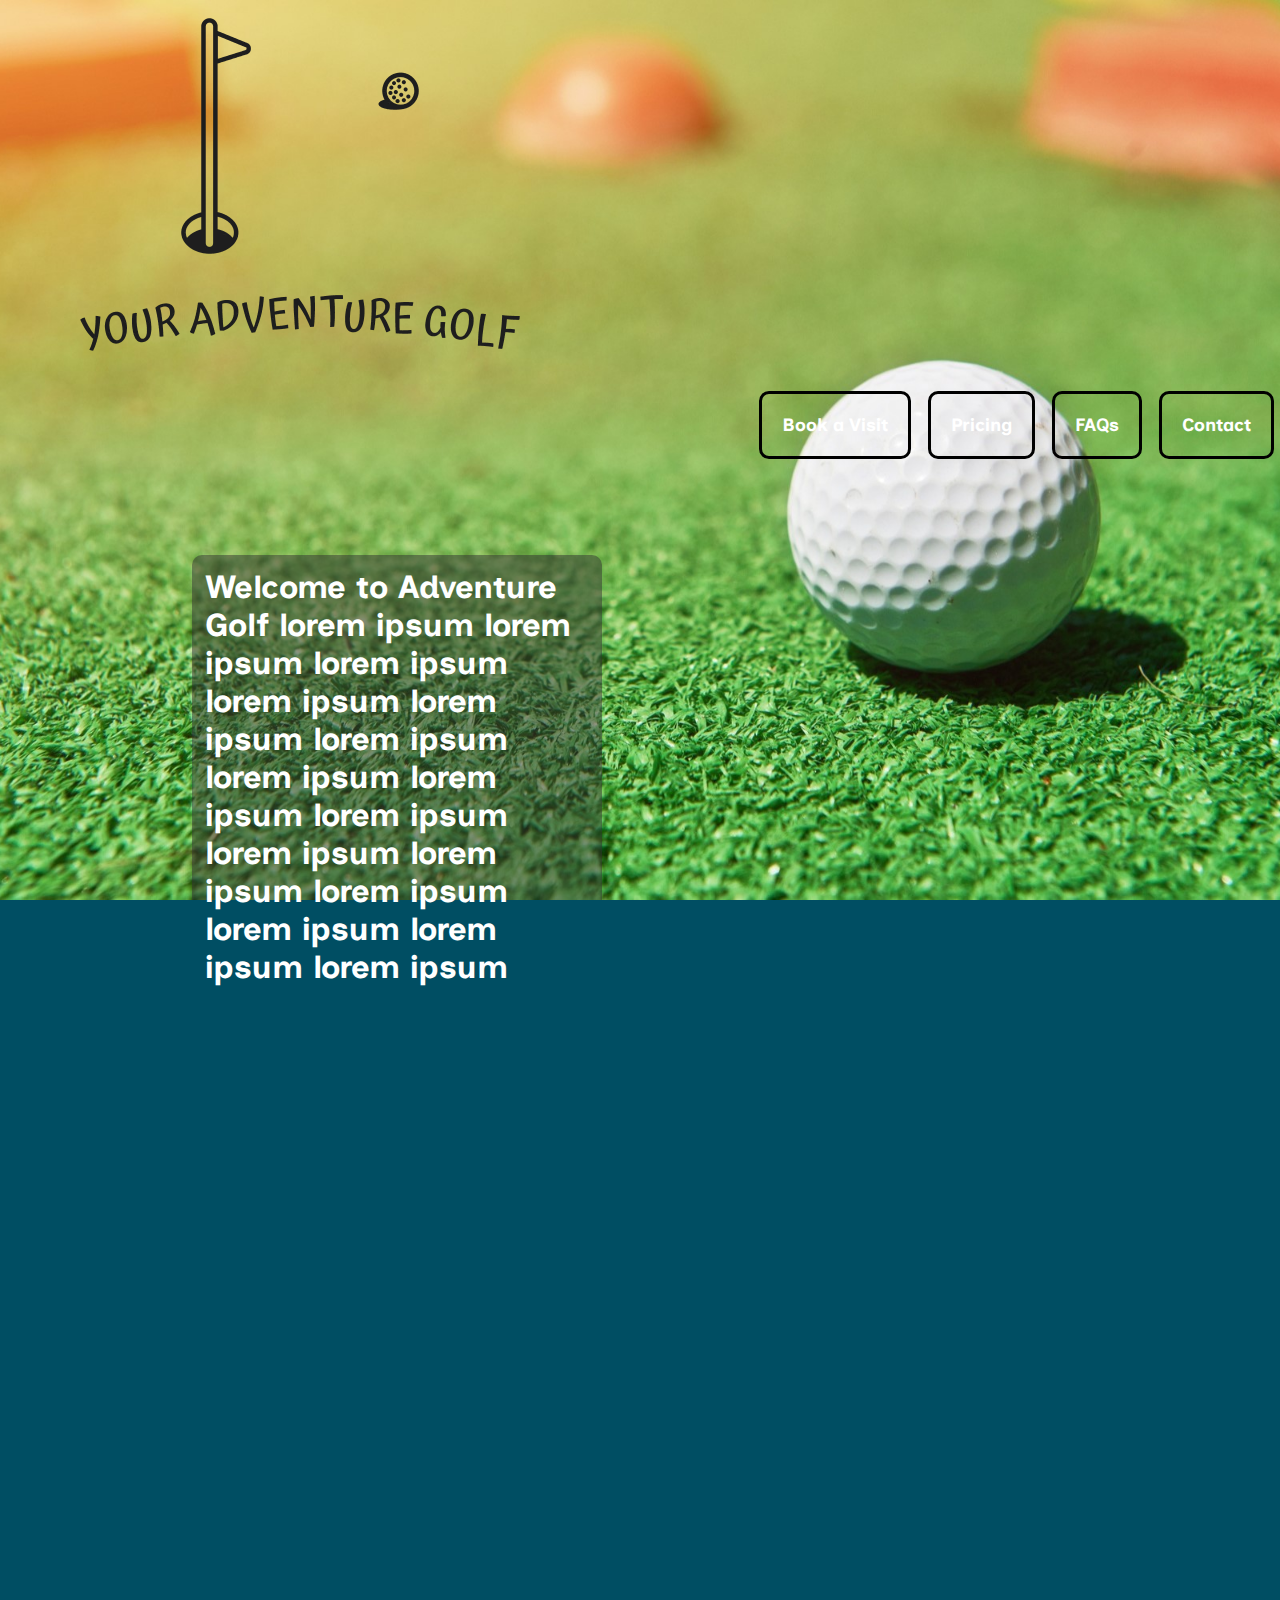
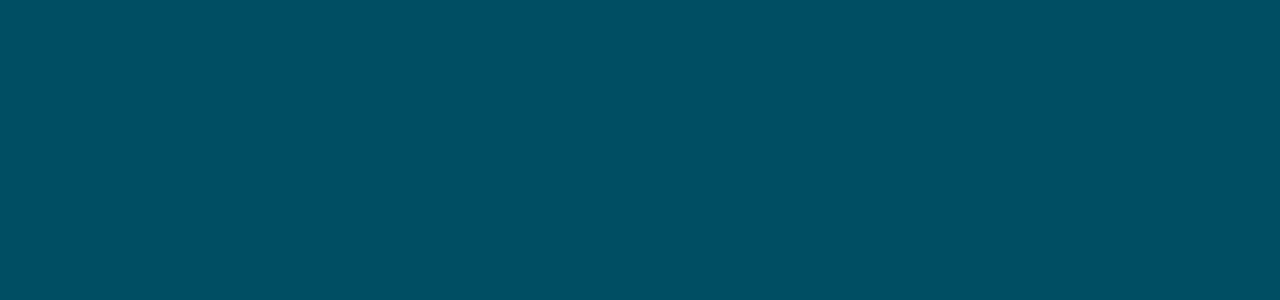
<file: GolfSite/site/index.html>
<!DOCTYPE html>
<html lang="en">
<head>
    <meta charset="UTF-8">
    <meta name="viewport" content="width=device-width, initial-scale=1.0">
    <meta name="description" content="Your Adventure Golf website">
    <link rel="stylesheet" href="../css/site.css">
    <title>Your Adventure Golf</title>
</head>
<body>
    <div class="top-container">
        <div id="nav-container">
            <a href="#" id="nav-logo"><img src="../images/MainLogo.webp" alt="Your Adventure Golf logo"></a>
            <div class="nav-content">
                <a href="#">Book a Visit</a>
                <a href="#">Pricing</a>
                <a href="#">FAQs</a>
                <a href="#">Contact</a>
            </div>
        </div>
        <article class="home-text">Welcome to Adventure Golf lorem ipsum lorem ipsum lorem ipsum lorem ipsum lorem ipsum lorem ipsum lorem ipsum lorem ipsum lorem ipsum lorem ipsum lorem ipsum lorem ipsum lorem ipsum lorem ipsum lorem ipsum</article>
    </div>
    <div class="mid-container">
        
    </div>

    <footer>
        <!-- <p><a href="https://www.freepik.com/free-photo/mini-golf-ball-artificial-grass-summer-season-game_10136957.htm#page=2&query=mini%20golf&position=6&from_view=search&track=ais">Image by standret</a> on Freepik</p> -->
    </footer>

    <script src="../js/scroll.js"></script>
</body>
</html>
</file>
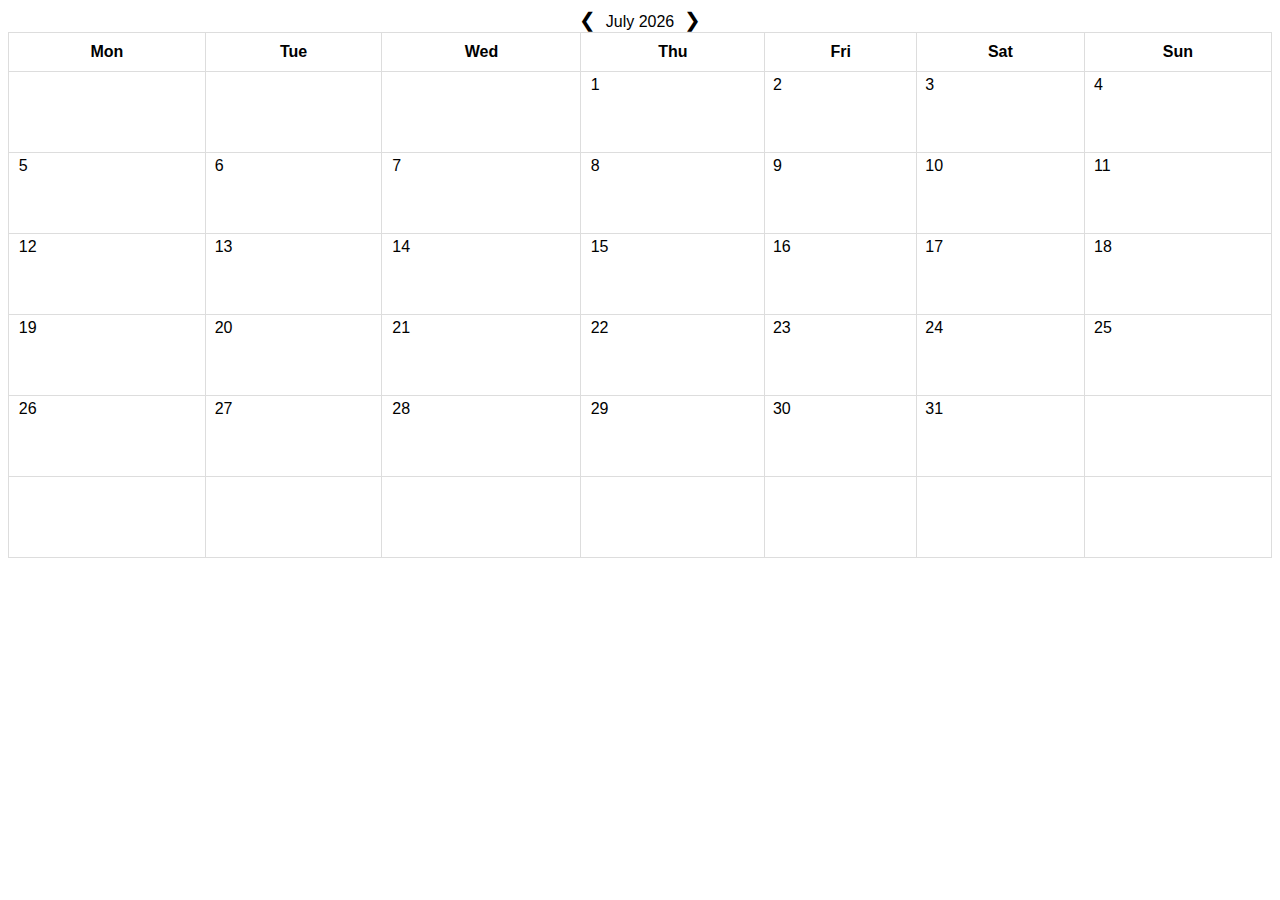
<file: Calendar2.html>
<!DOCTYPE html>
<html lang="en">
<head>
    <meta charset="UTF-8">
    <meta name="viewport" content="width=device-width, initial-scale=1.0">
    <style>
        body {
            font-family: Arial, sans-serif;
        }

        table {
            border-collapse: collapse;
            width: 100%;
        }

        th, td {
            border: 1px solid #ddd;
            padding: 10px;
            text-align: center;
            position: relative;
        }

        .date-cell {
            height: 60px;
            overflow: hidden; /* Hide overflow by default */
            position: relative;
        }

        .date-box {
            position: absolute;
            top: 5%;
            left: 5%;
        }

        .text-input {
            position: absolute;
            top: 50%;
            left: 50%;
            transform: translate(-50%, -50%);
            width: calc(100% - 10px); /* Adjusted width to consider padding */
            height: 100%;
            display: none;
            border: none;
            outline: none;
            font-size: inherit;
            text-align: center;
            overflow: hidden; /* Hide overflow by default */
            white-space: normal; /* Allow text to wrap */
            resize: none; /* Disable textarea resizing */
        }

        .full-text-box {
            position: absolute;
            top: 0;
            left: 0;
            width: 100%;
            height: 100%;
            display: none;
            background-color: rgb(255, 255, 255); /* Adjust background color as needed */
            border: 1px solid #ddd;
            z-index: 1;
        }

        .arrow {
            cursor: pointer;
            font-size: 20px;
            margin: 5px;
        }

        .overflow-visible {
            overflow: visible;
            white-space: normal;
        }
    </style>
</head>
<body>

<table id="interactive-calendar">
    <caption>
        <span class="arrow" onclick="prevMonth()">❮</span>
        <span id="month-year"></span>
        <span class="arrow" onclick="nextMonth()">❯</span>
    </caption>
    <tr>
        <th>Mon</th>
        <th>Tue</th>
        <th>Wed</th>
        <th>Thu</th>
        <th>Fri</th>
        <th>Sat</th>
        <th>Sun</th>
    </tr>
    <!-- Calendar content will be added dynamically using JavaScript -->
</table>

<script>
    let currentMonth = new Date().getMonth();
    let currentYear = new Date().getFullYear();

    function generateCalendar(month, year) {
        const table = document.getElementById('interactive-calendar');
        const caption = document.getElementById('month-year');
        const daysInMonth = new Date(year, month + 1, 0).getDate();

        // Set caption to display month and year
        caption.textContent = new Date(year, month).toLocaleString('en-us', { month: 'long', year: 'numeric' });

        let day = 1;
        for (let i = 0; i < 6; i++) {
            const row = table.insertRow();

            for (let j = 0; j < 7; j++) {
                const cell = row.insertCell();
                cell.classList.add('date-cell');

                if (i === 0 && j < new Date(year, month, 1).getDay()) {
                    // Empty cells before the first day of the month
                    continue;
                }

                if (day <= daysInMonth) {
                    // Create date box
                    const dateBox = document.createElement('div');
                    dateBox.classList.add('date-box');
                    dateBox.textContent = day;
                    cell.appendChild(dateBox);

                    // Create text input for each date
                    const textInput = document.createElement('textarea'); // Use textarea for multiline input
                    textInput.classList.add('text-input');
                    cell.appendChild(textInput);

                    // Create full text box
                    const fullTextBox = document.createElement('div');
                    fullTextBox.classList.add('full-text-box');
                    cell.appendChild(fullTextBox);

                    // Store the original date value
                    let originalDateValue = day;

                    // Event listener to toggle text input visibility and overflow
                    cell.addEventListener('click', () => {
                        if (textInput.style.display === 'none') {
                            textInput.style.display = 'block'; 
                            textInput.focus();
                            cell.classList.add('overflow-visible');
                            fullTextBox.style.display = 'none';
                        } else {
                            textInput.style.display = 'none';
                            cell.classList.remove('overflow-visible');
                            fullTextBox.style.display = 'block';
                            fullTextBox.textContent = originalDateValue + '\n' + textInput.value;
                        }
                    });

                    // Event listener to update text when it changes or Enter key is pressed
                    textInput.addEventListener('input', () => {
                        dateBox.textContent = originalDateValue + '\n' + textInput.value;
                    });

                    textInput.addEventListener('keydown', (event) => {
                        if (event.key === 'Enter') { 
                            textInput.style.display = 'none';
                            cell.classList.remove('overflow-visible');
                            fullTextBox.style.display = 'block';
                            fullTextBox.textContent = originalDateValue + '\n' + textInput.value;
                        }
                    });

                    day++;
                }
            }
        }
    }

    function clearCalendar() {
        const table = document.getElementById('interactive-calendar');
        while (table.rows.length > 1) {
            table.deleteRow(1);
        }
    }

    function prevMonth() {
        currentMonth--;
        if (currentMonth < 0) {
            currentMonth = 11;
            currentYear--;
        }
        updateCalendar();
    }

    function nextMonth() {
        currentMonth++;
        if (currentMonth > 11) {
            currentMonth = 0;
            currentYear++;
        }
        updateCalendar();
    }

    function updateCalendar() {
        clearCalendar();
        generateCalendar(currentMonth, currentYear);
    }

    // Initial calendar generation
    generateCalendar(currentMonth, currentYear);
</script>

</body>
</html>
</file>
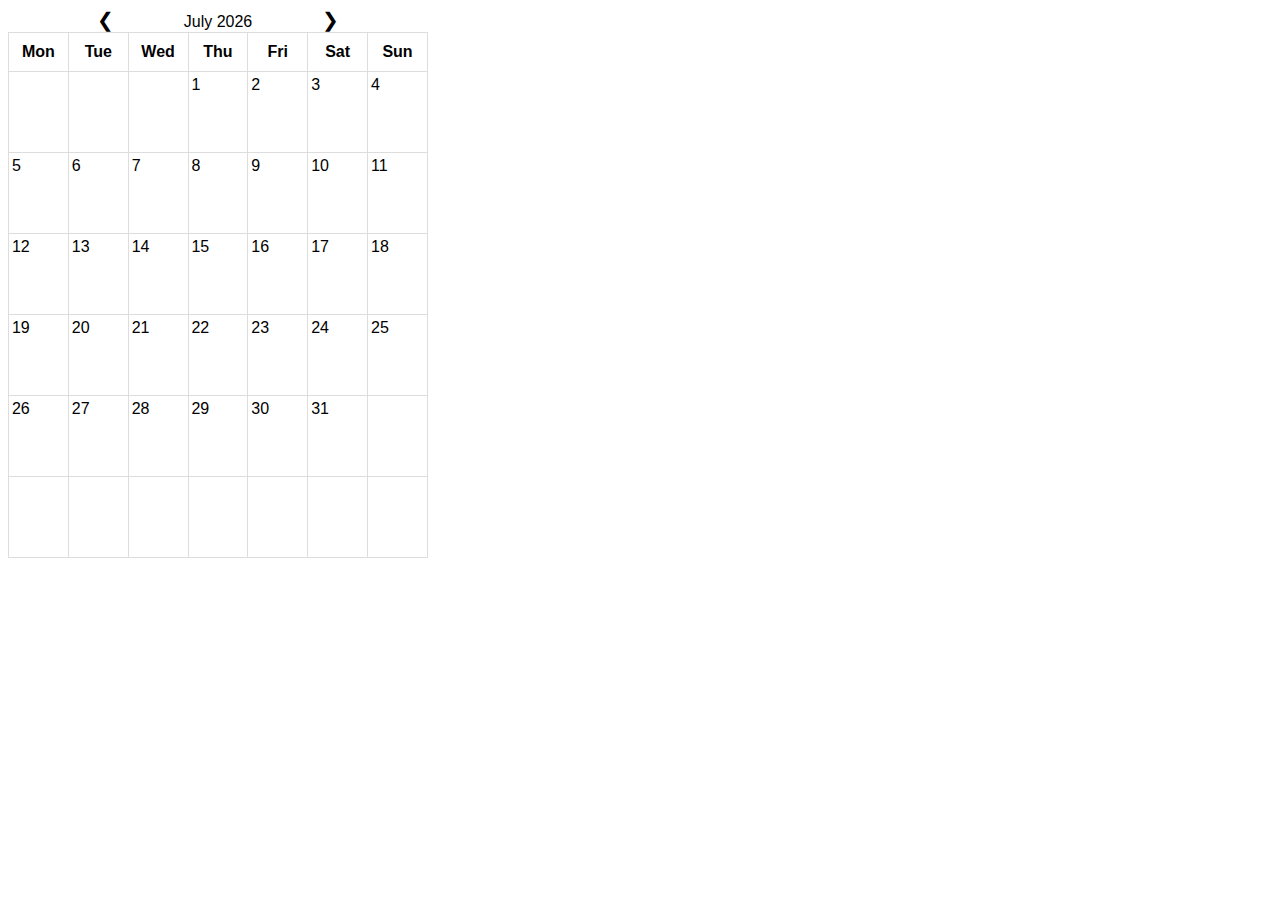
<file: GolfSite/Calendar2.html>
<!DOCTYPE html>
<html lang="en">
<head>
    <meta charset="UTF-8">
    <meta name="viewport" content="width=device-width, initial-scale=1.0">
    <style>
        body {
            font-family: Arial, sans-serif;
        }

        .calendar-holder{
            width:420px
        }

        .calendar-header{
            text-align: center;
        }

        table {
            border-collapse: collapse;
            width: 100%;
        }

        th, td {
            border: 1px solid #ddd;
            padding: 10px;
            text-align: center;
            position: relative;
        }

        .date-cell {
            height: 60px;
            width: 14%;
            overflow: hidden; /* Hide overflow by default */
            position: relative;
        }

        .month-label{
            display: inline-block;
            width: 200px;
            user-select: none;
        }

        .date-box {
            position: absolute;
            top: 5%;
            left: 5%;
        }

        .text-input {
            position: absolute;
            top: 50%;
            left: 50%;
            transform: translate(-50%, -50%);
            width: calc(100% - 10px); /* Adjusted width to consider padding */
            height: 100%;
            display: none;
            border: none;
            outline: none;
            font-size: inherit;
            text-align: center;
            overflow: hidden; /* Hide overflow by default */
            white-space: normal; /* Allow text to wrap */
            resize: none; /* Disable textarea resizing */
        }

        .full-text-box {
            position: absolute;
            top: 0;
            left: 0;
            width: 100%;
            height: 100%;
            display: none;
            background-color: rgb(255, 255, 255); /* Adjust background color as needed */
            border: 1px solid #ddd;
            z-index: 1;
        }

        .arrow {
            cursor: pointer;
            font-size: 20px;
            margin: auto;
            user-select: none;
        }

        .overflow-visible {
            overflow: visible;
            white-space: normal;
        }
    </style>
</head>
<body>
<div class="calendar-holder">
    <div class="calendar-header">
        <span class="arrow" onclick="prevMonth()">❮</span>
        <span id="month-year" class="month-label"></span>
        <span class="arrow" onclick="nextMonth()">❯</span>
    </div>
    <table id="interactive-calendar">
        <tr>
            <th>Mon</th>
            <th>Tue</th>
            <th>Wed</th>
            <th>Thu</th>
            <th>Fri</th>
            <th>Sat</th>
            <th>Sun</th>
        </tr>
        <!-- Calendar content will be added dynamically using JavaScript -->
    </table>
</div>

<script>
    let currentMonth = new Date().getMonth();
    let currentYear = new Date().getFullYear();

    function generateCalendar(month, year) {
        const table = document.getElementById('interactive-calendar');
        const caption = document.getElementById('month-year');
        const daysInMonth = new Date(year, month + 1, 0).getDate();

        // Set caption to display month and year
        caption.textContent = new Date(year, month).toLocaleString('en-us', { month: 'long', year: 'numeric' });

        let day = 1;
        for (let i = 0; i < 6; i++) {
            const row = table.insertRow();

            for (let j = 0; j < 7; j++) {
                const cell = row.insertCell();
                cell.classList.add('date-cell');

                if (i === 0 && j < new Date(year, month, 1).getDay()) {
                    // Empty cells before the first day of the month
                    continue;
                }

                if (day <= daysInMonth) {
                    // Create date box
                    const dateBox = document.createElement('div');
                    dateBox.classList.add('date-box');
                    dateBox.textContent = day;
                    cell.appendChild(dateBox);

                    // Create text input for each date
                    const textInput = document.createElement('textarea'); // Use textarea for multiline input
                    textInput.classList.add('text-input');
                    cell.appendChild(textInput);

                    // Create full text box
                    const fullTextBox = document.createElement('div');
                    fullTextBox.classList.add('full-text-box');
                    cell.appendChild(fullTextBox);

                    // Store the original date value
                    let originalDateValue = day;

                    // Event listener to toggle text input visibility and overflow
                    cell.addEventListener('click', () => {
                        if (textInput.style.display === 'none') {
                            textInput.style.display = 'block'; 
                            textInput.focus();
                            cell.classList.add('overflow-visible');
                            fullTextBox.style.display = 'none';
                        } else {
                            textInput.style.display = 'none';
                            cell.classList.remove('overflow-visible');
                            fullTextBox.style.display = 'block';
                            fullTextBox.textContent = originalDateValue + '\n' + textInput.value;
                        }
                    });

                    // Event listener to update text when it changes or Enter key is pressed
                    textInput.addEventListener('input', () => {
                        dateBox.textContent = originalDateValue + '\n' + textInput.value;
                    });

                    textInput.addEventListener('keydown', (event) => {
                        if (event.key === 'Enter') { 
                            textInput.style.display = 'none';
                            cell.classList.remove('overflow-visible');
                            fullTextBox.style.display = 'block';
                            fullTextBox.textContent = originalDateValue + '\n' + textInput.value;
                        }
                    });

                    day++;
                }
            }
        }
    }

    function clearCalendar() {
        const table = document.getElementById('interactive-calendar');
        while (table.rows.length > 1) {
            table.deleteRow(1);
        }
    }

    function prevMonth() {
        currentMonth--;
        if (currentMonth < 0) {
            currentMonth = 11;
            currentYear--;
        }
        updateCalendar();
    }

    function nextMonth() {
        currentMonth++;
        if (currentMonth > 11) {
            currentMonth = 0;
            currentYear++;
        }
        updateCalendar();
    }

    function updateCalendar() {
        clearCalendar();
        generateCalendar(currentMonth, currentYear);
    }

    // Initial calendar generation
    generateCalendar(currentMonth, currentYear);
</script>

</body>
</html>
</file>
<file: GolfSite/css/site.css>
/*
IDEAS

-Page transition animation (fade in maybe)
-Possible static background with moving text (unlikely)
-Logo is home button, then Booking, FAQs, Pricing, Contact pages
-Dynamic navigation bar based on scroll

*/


/* General css */
@import url('https://fonts.googleapis.com/css2?family=Inclusive+Sans&display=swap');

* {
    margin: 0;
    padding: 0;
}

body {
    overflow-x: hidden;
}

/* Top section */

.top-container {
    width: 100%;
    height: 100vh;
    background-image: url("../images/golf_bg.jpg");
    background-repeat: no-repeat;
    background-position: center;
    background-size: cover;
}

.nav-logo a img {
    background-color: white;
    border-radius: 10px;
    height: 100px;
    margin: 1%;
    padding: 5px;
}

.nav-container {
    display: flex;
    flex-direction: row wrap;
    padding: 2.5% 15% 0 15%;
}

.nav-content {
    text-align: center;
    width: 100%;
    text-align: right;
}

.nav-content a {
    display: inline-flex;
    justify-self: baseline;
    color: white;
    font-weight: 800;
    text-decoration: none;
    font-family: 'Inclusive Sans', sans-serif;
    font-size: 18px;
    border: 3px solid black;
    border-radius: 10px;
    padding: 20px;
    margin: 0 0.5%;
    transition: 0.5s ease;
}

.nav-content a:hover {
    background-color: rgba(0, 0, 0, 0.8);
}

.home-text {
    font-family: 'Inclusive Sans', sans-serif;
    color: white;
    font-weight: bold;
    margin-left: 15%;
    margin-top: 7.5%;
    font-size: 2em;
    width: 30%;
    background-color: rgba(50, 50, 50, 0.5);
    border-radius: 10px;
    padding: 1%;
}

/* Middle section */

.mid-container {
    height: 1000px;
    background-color: #004e63;
}
</file>
